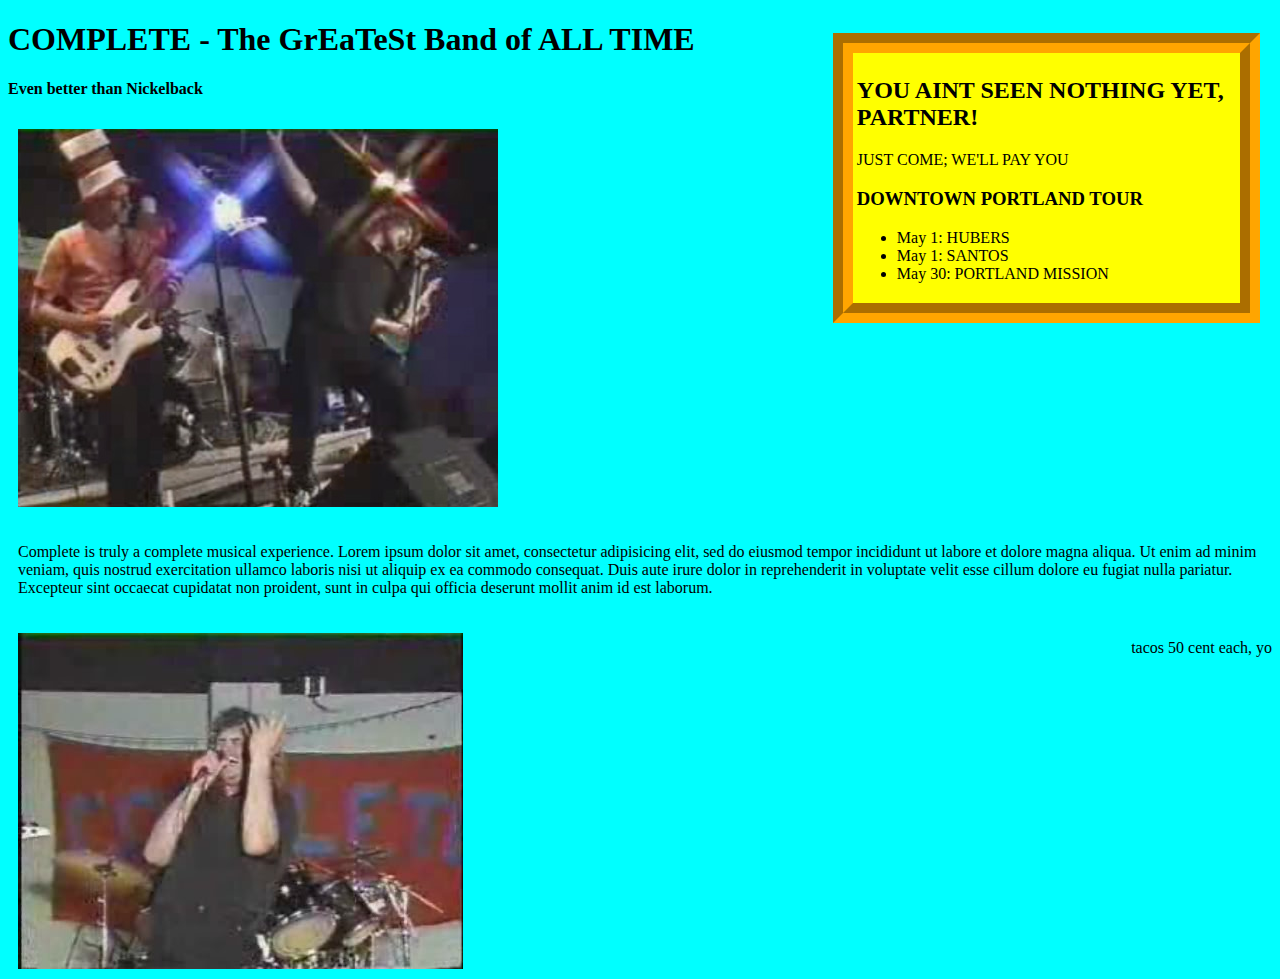
<file: index.html>
<!DOCTYPE html>
<html lang="en" dir="ltr">
  <head>
    <meta charset="utf-8">
    <link rel="stylesheet" href="css/styles.css" type="text/css">
    <title>Best Band of All Time</title>
  </head>
  <body>
    <div class="sidebar">
      <h2>YOU AINT SEEN NOTHING YET, PARTNER!</h2>
      <p>JUST COME; WE'LL PAY YOU</p>
      <h3>DOWNTOWN PORTLAND TOUR</h3>
      <ul>
        <li>May 1: HUBERS</li>
        <li>May 1: SANTOS</li>
        <li>May 30: PORTLAND MISSION</li>
      </ul>
    </div>
    <h1>COMPLETE - The GrEaTeSt Band of ALL TIME</h1>
    <h4>Even better than Nickelback</h4>
    <img src="images/complete-band-full.jpg" alt="picture of the best band of all time">
    <p id="description">Complete is truly a complete musical experience. Lorem ipsum dolor sit amet, consectetur adipisicing elit, sed do eiusmod tempor incididunt ut labore et dolore magna aliqua. Ut enim ad minim veniam, quis nostrud exercitation ullamco laboris nisi ut aliquip ex ea commodo consequat. Duis aute irure dolor in reprehenderit in voluptate velit esse cillum dolore eu fugiat nulla pariatur. Excepteur sint occaecat cupidatat non proident, sunt in culpa qui officia deserunt mollit anim id est laborum.</p>
    <p id="taco">tacos 50 cent each, yo</p>
    <img src="images/completesinger.jpg" alt="picture of the greatest lead singer of the greatest band of all time">
  </body>
</html>
</file>
<file: css/styles.css>
img, #description {
  float: left;
  padding: 10px;
}

.sidebar {
  width: 30%;
  float: right;
  background-color: yellow;
  margin: 12px;
  border: 20px solid orange;
  border-style: groove;
  padding: 4px;
}

body {
  background-color: cyan;
  font-family: cursive;
}

 #taco {
   float: right;
 }
</file>
